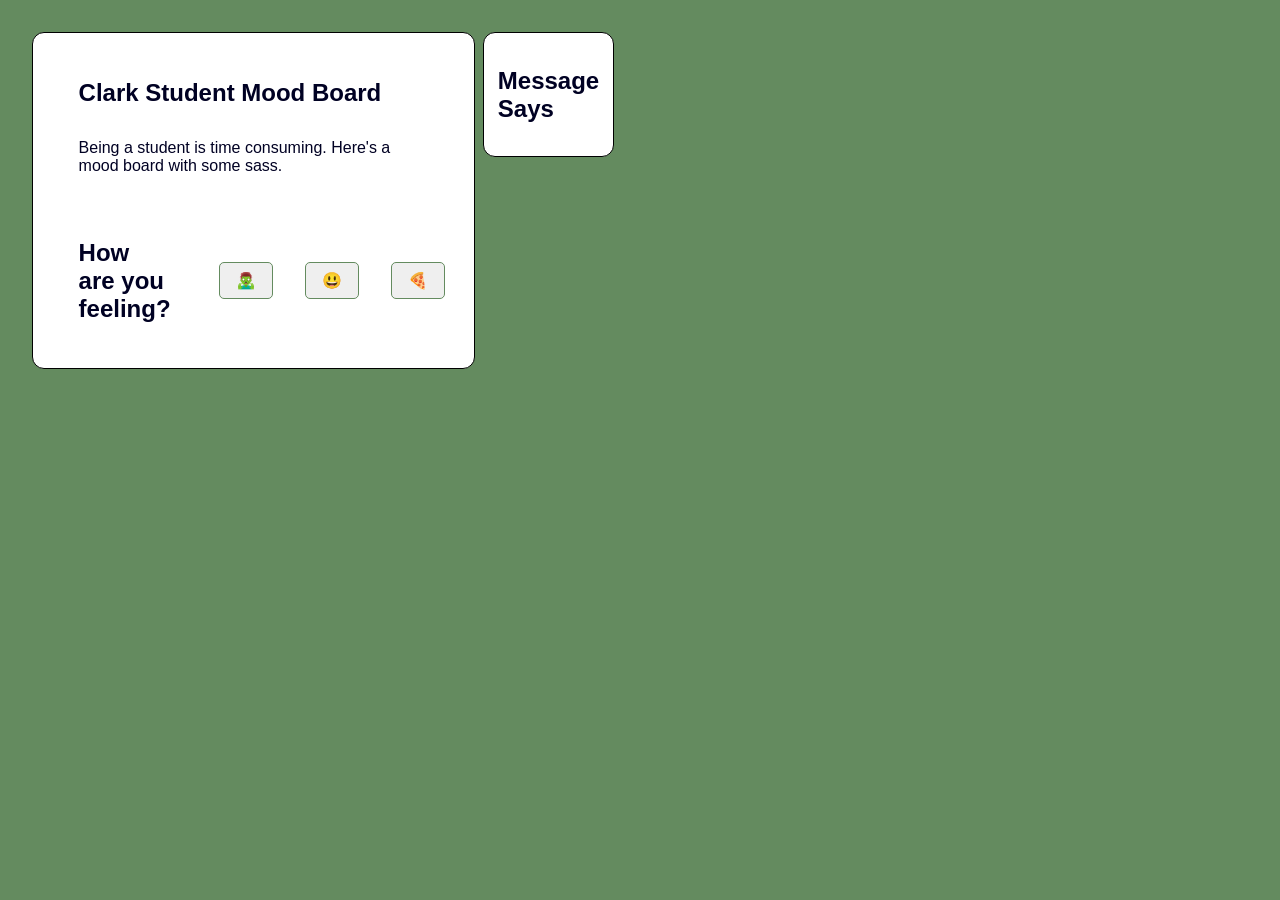
<file: Code Challenges/code_challenge-10/index.html>
<!DOCTYPE html>
<html lang="en">

<head>
    <meta charset="UTF-8">
    <meta name="viewport" content="width=device-width, initial-scale=1.0">
    <title>Emoji Mood Board</title>
    <link rel="stylesheet" href="css/styles.css">
    <link rel="stylesheet" href="css/normalize.css">

</head>

<body>
    <section class="container">
        <h2>Clark Student Mood Board</h2>
        <p>Being a student is time consuming. Here's a mood board with some sass.</p>

        <div class="mood-container">
            <h2>How are you feeling?</h2>
            <button id="button_1">🧟‍♂️</button>
            <button id="button_2">😃</button>
            <button id="button_3">🍕</button>
        </div>
    </section>
    <!-- Message Board that pops up on clicks -->
    <div class="message-board">
        <h2>Message Says</h2>
        <div id="message"></div>
    </div>

</body>
<script src="js/script.js"></script>

</html>
</file>
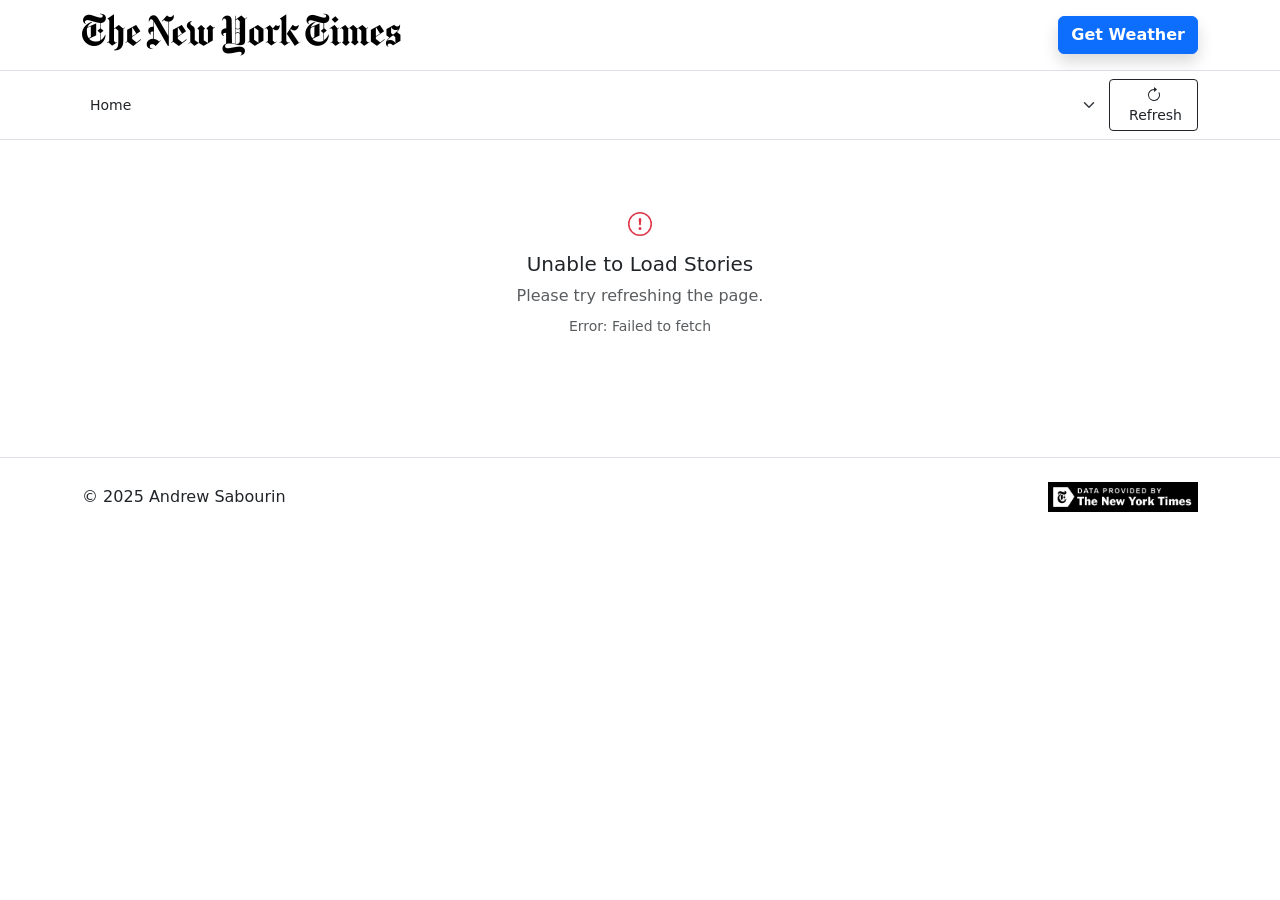
<file: Projects/2025-final-project-take-2-pm-Andrew/index.html>
<!DOCTYPE html>
<html lang="en">

<head>
    <meta charset="UTF-8">
    <meta name="viewport" content="width=device-width, initial-scale=1.0">
    <title>NYT News Stories</title>
    <link href="https://cdn.jsdelivr.net/npm/bootstrap@5.3.0/dist/css/bootstrap.min.css" rel="stylesheet">
    <link rel="stylesheet" href="css/nyt.css">
    <link rel="stylesheet" href="css/bootstrap.css">
    <link rel="shortcut icon" href="images/143900_new_york_times_icon.png" type="image/x-icon">
</head>

<body>
    <!-- Header -->
    <header class="navbar bg-white border-bottom py-2">
        <div class="container">
            <h1 class="navbar-brand m-0">
                <a href="https://www.nytimes.com/"><img src="images/NewYorkTimes.svg.png" class="nyt-logo" alt="The New York Times"></a>
            </h1>
            <a href="weather.html"><button type="button" class="col btn btn-primary shadow fw-semibold" id="getWeather">Get Weather</button></a>

        </div>

    </header>


    <!-- Navigation -->
    <nav class="navbar navbar-expand-lg py-2 border-bottom">
        <div class="container d-flex justify-content-between align-items-center">
            <select id="sectionSelect" class="form-select form-select-sm border-0" aria-label="Select news section">
                <option value="home">Home</option>
                <option value="arts">Arts</option>
                <option value="business">Business</option>
                <option value="dining">Dining</option>
                <option value="fashion">Fashion</option>
                <option value="health">Health</option>
                <option value="opinion">Opinion</option>
                <option value="politics">Politics</option>
                <option value="realestate">Real Estate</option>
                <option value="science">Science</option>
                <option value="sports">Sports</option>
                <option value="technology">Technology</option>
                <option value="world">World</option>
            </select>
            <button id="refreshButton" class="btn btn-outline-dark btn-sm" aria-label="Refresh stories">
                <svg xmlns="http://www.w3.org/2000/svg" width="16" height="16" fill="currentColor" class="bi bi-arrow-clockwise" viewBox="0 0 16 16">
                    <path fill-rule="evenodd" d="M8 3a5 5 0 1 0 4.546 2.914.5.5 0 0 1 .908-.417A6 6 0 1 1 8 2v1z" />
                    <path d="M8 4.466V.534a.25.25 0 0 1 .41-.192l2.36 1.966c.12.1.12.284 0 .384L8.41 4.658A.25.25 0 0 1 8 4.466z" />
                </svg>
                <span class="ms-1">Refresh</span>
            </button>
        </div>
    </nav>

    <main class="container py-4">
        <div id="newsContainer">
            <!-- News stories will be dynamically inserted here -->
        </div>
    </main>

    <footer class="mt-5 py-4 border-top">
        <div class="container">
            <div class="row align-items-center">
                <div class="col-md-6">
                    <p class="mb-0">&copy; 2025 Andrew Sabourin</p>
                </div>
                <div class="col-md-6 text-md-end">
                    <a href="https://developer.nytimes.com/" class="text-decoration-none">
                        <img src="images/poweredby_nytimes_200c.png" height="30" alt="Data provided by The New York Times">
                    </a>
                </div>
            </div>
        </div>
    </footer>

    <script src="https://cdn.jsdelivr.net/npm/bootstrap@5.3.0/dist/js/bootstrap.bundle.min.js"></script>
    <script src="js/nyt.js"></script>
</body>

</html>
</file>
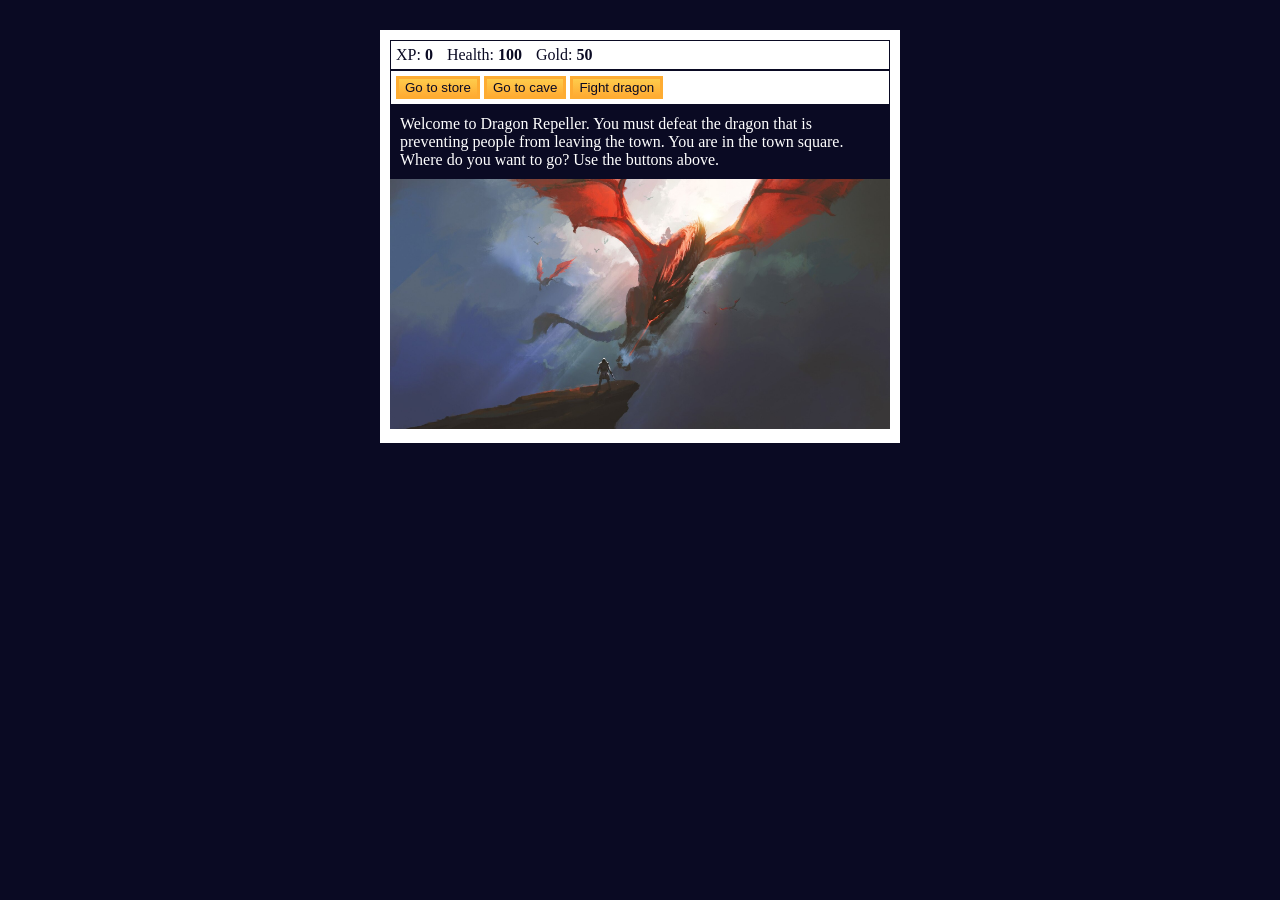
<file: FCC dragonRepller/dragon-repeller.html>
<!DOCTYPE html>
<html lang="en">

<head>
  <meta charset="utf-8">
  <link rel="stylesheet" href="./styles.css">
  <title>RPG - Dragon Repeller</title>
</head>

<body>
  <div id="game">
    <div id="stats">
      <span class="stat">XP: <strong><span id="xpText">0</span></strong></span>
      <span class="stat">Health: <strong><span id="healthText">100</span></strong></span>
      <span class="stat">Gold: <strong><span id="goldText">50</span></strong></span>
    </div>
    <div id="controls">
      <button id="button1">Go to store</button>
      <button id="button2">Go to cave</button>
      <button id="button3">Fight dragon</button>
    </div>
    <div id="monsterStats">
      <span class="stat">Monster Name: <strong><span id="monsterName"></span></strong></span>
      <span class="stat">Health: <strong><span id="monsterHealth"></span></strong></span>
    </div>
    <div id="text">
      Welcome to Dragon Repeller. You must defeat the dragon that is preventing people from leaving the town. You are in the town square. Where do you want to go? Use the buttons above.
    </div>
    <div class="img">
      <img src="dragonRepell.jpg" alt="Warrior & Dragon">
    </div>
  </div>
  <script src="./script.js"></script>
</body>

</html>
</file>
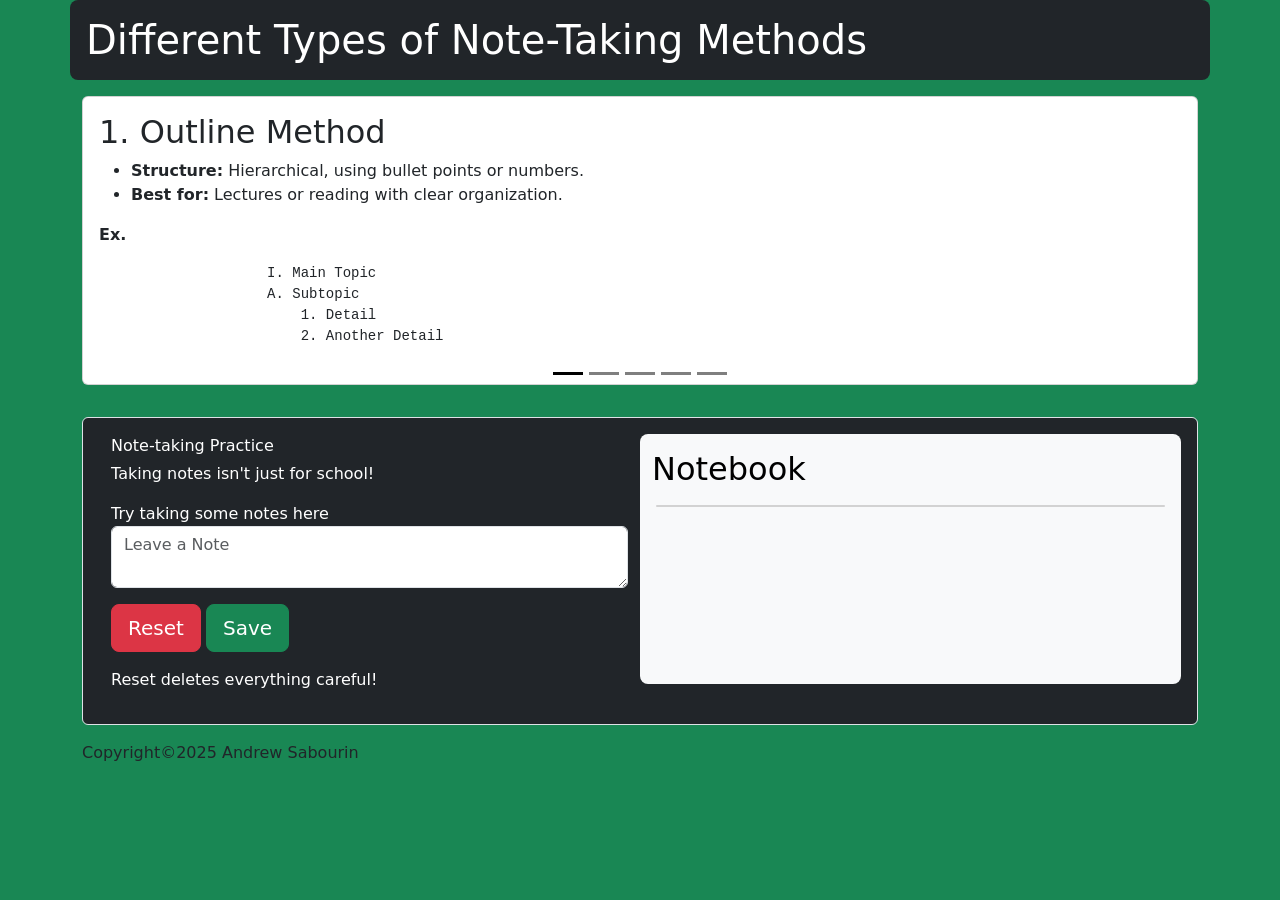
<file: Code Challenges/code_challenge-13/coding-challenge-13.html>
<!DOCTYPE html>
<html lang="en">

<head>
    <meta charset="UTF-8">
    <meta http-equiv="X-UA-Compatible" content="IE=edge">
    <meta name="viewport" content="width=device-width, initial-scale=1.0">
    <link rel="stylesheet" href="css/bootstrap.min.css">
    <!-- <link rel="stylesheet" href="css/style.css"> -->
    <title>Coding Challenge 13</title>
</head>

<body class="container bg-success">
    <main class="row mb-3">
        <h1 class="mb-3 p-3 text-bg-dark rounded-3">Different Types of Note-Taking Methods</h1>
        <div id="carousel" class="carousel carousel-dark slide">
            <div class="carousel-indicators">
                <button type="button" data-bs-target="#carousel" data-bs-slide-to="0" class="active" aria-current="true" aria-label="Slide 1"></button>
                <button type="button" data-bs-target="#carousel" data-bs-slide-to="1" aria-label="Slide 2"></button>
                <button type="button" data-bs-target="#carousel" data-bs-slide-to="2" aria-label="Slide 3"></button>
                <button type="button" data-bs-target="#carousel" data-bs-slide-to="3" aria-label="Slide 4"></button>
                <button type="button" data-bs-target="#carousel" data-bs-slide-to="4" aria-label="Slide 5"></button>


            </div>
            <div class="carousel-inner">
                <div class="carousel-item active">
                    <div class="col-12 card mb-3 d-block w-100">
                        <div class="card-body">
                            <h2 class="card-title">1. Outline Method</h2>
                            <ul>
                                <li class="card-text"><strong>Structure:</strong> Hierarchical, using bullet points or numbers.</li>
                                <li class="card-text"><strong>Best for:</strong> Lectures or reading with clear organization.</li>
                            </ul>
                            <p class="card-text"><strong>Ex.</strong></p>
                            <pre class="card-text">
                    I. Main Topic
                    A. Subtopic
                        1. Detail
                        2. Another Detail
                            </pre>
                        </div>
                    </div>
                </div>
                <div class="carousel-item">
                    <div class="col-12 card mb-3 d-block w-100">
                        <div class="card-body">
                            <h2 class="card-title">2. Cornell Method</h2>
                            <p class="card-text"><strong>Structure:</strong> Divides the page into 3 sections: Cue column, Note-taking column, and Summary section.</p>
                            <p class="card-text"><strong>Best for:</strong> Active recall and exam prep.</p>
                            <caption><strong>Example:</strong></caption>
                            <table class="table table-striped">
                                <th><strong>Cues / Questions</strong></th>
                                <th><strong>Notes</strong></th>
                                <tr>
                                    <td>
                                        What is photosynthesis?<br>
                                        Why is sunlight important?
                                    </td>
                                    <td>
                                        Photosynthesis is the process by which green plants use sunlight to synthesize food from carbon dioxide and water.<br>
                                        Sunlight provides energy for the reaction.<br>
                                        Occurs in chloroplasts.
                                    </td>
                                </tr>
                                <tr>
                                    <td colspan="2"><strong>Summary:</strong><br>
                                        Photosynthesis converts sunlight, water, and CO₂ into energy (glucose), taking place in plant cell chloroplasts.
                                    </td>
                                </tr>
                            </table>
                        </div>
                    </div>
                </div>
                <div class="carousel-item">
                    <div class="col-12 card mb-3 d-block w-100">
                        <div class="card-body">
                            <h2 class="card-title">3. Sentence Method</h2>
                            <p><strong>Structure:</strong> Each new thought or fact gets its own line or sentence.</p>
                            <p><strong>Best for:</strong> Fast-paced lectures when structure is unclear.</p>
                            <p><strong>Example:</strong></p>
                            <pre>
                    1. The mitochondria is the powerhouse of the cell.
                    2. It converts glucose into ATP through cellular respiration.
                    3. ATP is the main energy currency of the cell.
                    4. This process requires oxygen and releases carbon dioxide.
                        </pre>
                        </div>
                    </div>
                </div>
                <div class="carousel-item">
                    <div class="col-12 card mb-3 d-block w-100">
                        <div class="card-body">
                            <h2 class="card-title">4. Boxing Method</h2>
                            <p><strong>Structure:</strong> Ideas grouped into boxes on the page.</p>
                            <p><strong>Best for:</strong> Tablets or digital notes, organizing distinct sections clearly.</p>
                            <p><strong>Example:</strong></p>
                            <ul class="list-unstyled">
                                <li>--- Box 1 ---</li>
                                <li>
                                    <strong>Definition:</strong> A function is a reusable block of code that performs a specific task.
                                </li>
                                <li>--- Box 2 ---</li>
                                <li>
                                    <strong>Syntax:</strong>
                                    <code>def function_name(parameters):</code>
                                    <code>&nbsp;&nbsp;&nbsp;&nbsp;# function body</code>
                                </li>
                                </p>
                            </ul>
                        </div>
                    </div>
                </div>
                <div class="carousel-item">
                    <div class="col-12 card mb-3 d-block w-100">
                        <div class="card-body">
                            <h2 class="card-title">5. Charting Method</h2>
                            <p class="card-text"><strong>Structure:</strong> Notes organized into a table with columns.</p>
                            <p class="card-text"><strong>Best for:</strong> Comparing topics, especially for classes like history or science.</p>
                            <p><strong>Example:</strong></p>
                            <div class="card-text">
                                <table class="table table-striped">
                                    <thead>
                                        <tr>
                                            <th>Topic</th>
                                            <th>Definition</th>
                                            <th>Example</th>
                                        </tr>
                                    </thead>
                                    <tbody>
                                        <tr>
                                            <td>Concept 1</td>
                                            <td>Descrip.</td>
                                            <td>Ex.</td>
                                        </tr>
                                        <tr>
                                            <td>Concept 2</td>
                                            <td>Descrip.</td>
                                            <td>Ex.</td>
                                        </tr>
                                    </tbody>
                                </table>
                            </div>
                        </div>
                    </div>
                </div>
            </div>

        </div>
    </main>
    <!-- Note-taking area -->
    <aside class="container mb-3 p-6 text-bg-dark rounded-3">
        <div class="row border border-outline-light p-3 rounded-2">
            <div class="col-6">
                <div class="col-9">
                    <div class="header mb-1">Note-taking Practice</div>
                    <p class="">Taking notes isn't just for school!</p>
                </div>
                <div class="mb-3">
                    <label for="jot">Try taking some notes here</label>
                    <textarea class="form-control" name="jot" id="jot" label="jot" placeholder="Leave a Note"></textarea>
                </div>
                <div class="col-8 mb-3">
                    <button type="reset" id="resetBtn" class="btn btn-danger btn-lg mb-3">Reset</button>
                    <button type="submit" id="submitBtn" class="btn btn-success btn-lg mb-3">Save</button>
                    <p class="fw-lighter">Reset deletes everything careful!</p>
                </div>
            </div>
            <div class="col-6 mb-4 p-3 text-bg-light rounded-3">
                <div class="row">
                    <h2 class="col-4 mb-3 px-2">Notebook</h2>
                </div>
                <div id="notebook" class="card"></div>
            </div>
        </div>
    </aside>
    <!-- JavaScript -->
    <script defer src="js/script.js"></script>
    <script src="js/bootstrap.js"></script>
    <footer>
        <p>Copyright&copy;2025 Andrew Sabourin</p>
    </footer>
</body>

</html>
</file>
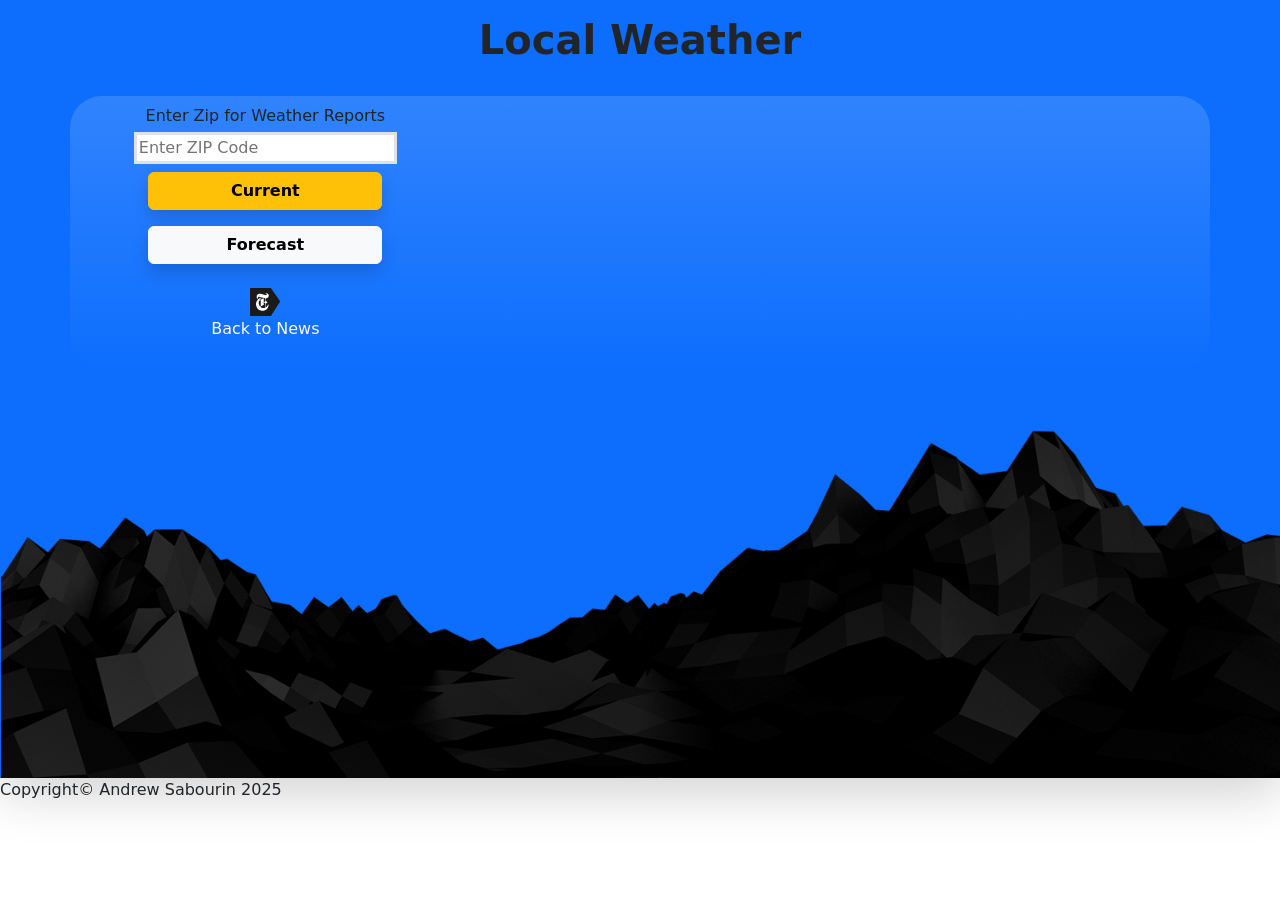
<file: Projects/2025-final-project-take-2-pm-Andrew/weather.html>
<!DOCTYPE html>
<html lang="en">

<head>
    <meta charset="UTF-8">
    <meta http-equiv="X-UA-Compatible" content="IE=edge">
    <meta name="viewport" content="width=device-width, initial-scale=1.0">
    <link rel="stylesheet" href="css/bootstrap.css">
    <link rel="stylesheet" href="css/style.css">
    <!-- <script defer src="js/weather.js"></script> -->
    <title>Local Weather</title>
</head>

<body>
    <main class="bg-primary shadow-lg">
        <h1 class="mb-3 p-3 text-center fw-bold text-light-subtle">Local Weather</h1>

        <div class="container mb-3 bg-gradient rounded-5">
            <div class="row p-2 align-middle">
                <div class="col-4 col-sm-4 col-xxl text-center">
                    <label class="col-9 mb-1 fw-light" for="zip">Enter Zip for Weather Reports</label>
                    <input class="col-9 col-sm-9 mb-2 border border-3" type="text" id="zip" placeholder="Enter ZIP Code">
                    <button type="button" class="col-5 col-sm-8 btn mb-3 btn-warning shadow fw-semibold" id="getWeather">Current</button>
                    <button type="button" class="col-5 col-sm-8 mb-3 btn btn-light shadow fw-semibold" id="getForecast">Forecast</button>
                    <a href="index.html" class="col-5 btn"><img src="images/poweredby_nytimes_30a.png" alt="nyt-logo">
                        <p class="text-light">Back to News</p>
                    </a>
                </div>
                <!-- Current Weather -->
                <div class="col-8 invisible">
                    <div class="p-2 col-12 border-3 border-dark" id="weather">
                    </div>
                </div>
            </div>
        </div>
        <!-- Forecast Report -->
        <div class="row">
            <h2 id="forecast" class="pb-2 mb-4 text-light text-center border-bottom border-warning">.</h2>
            <div class="col-12 p-2 border border-dark invisible overflow-scrollable">
                <div id="weatherContainer" class="row justify-content-center gap-3 mt-4"></div>
            </div>
        </div>
        <script defer src="js/weather.js"></script>
        <img src="images/clipart4316205.png" alt="mountains" class="img-fluid col-12">
    </main>
    <footer>
        Copyright&copy; Andrew Sabourin 2025
    </footer>
</body>

</html>
</file>
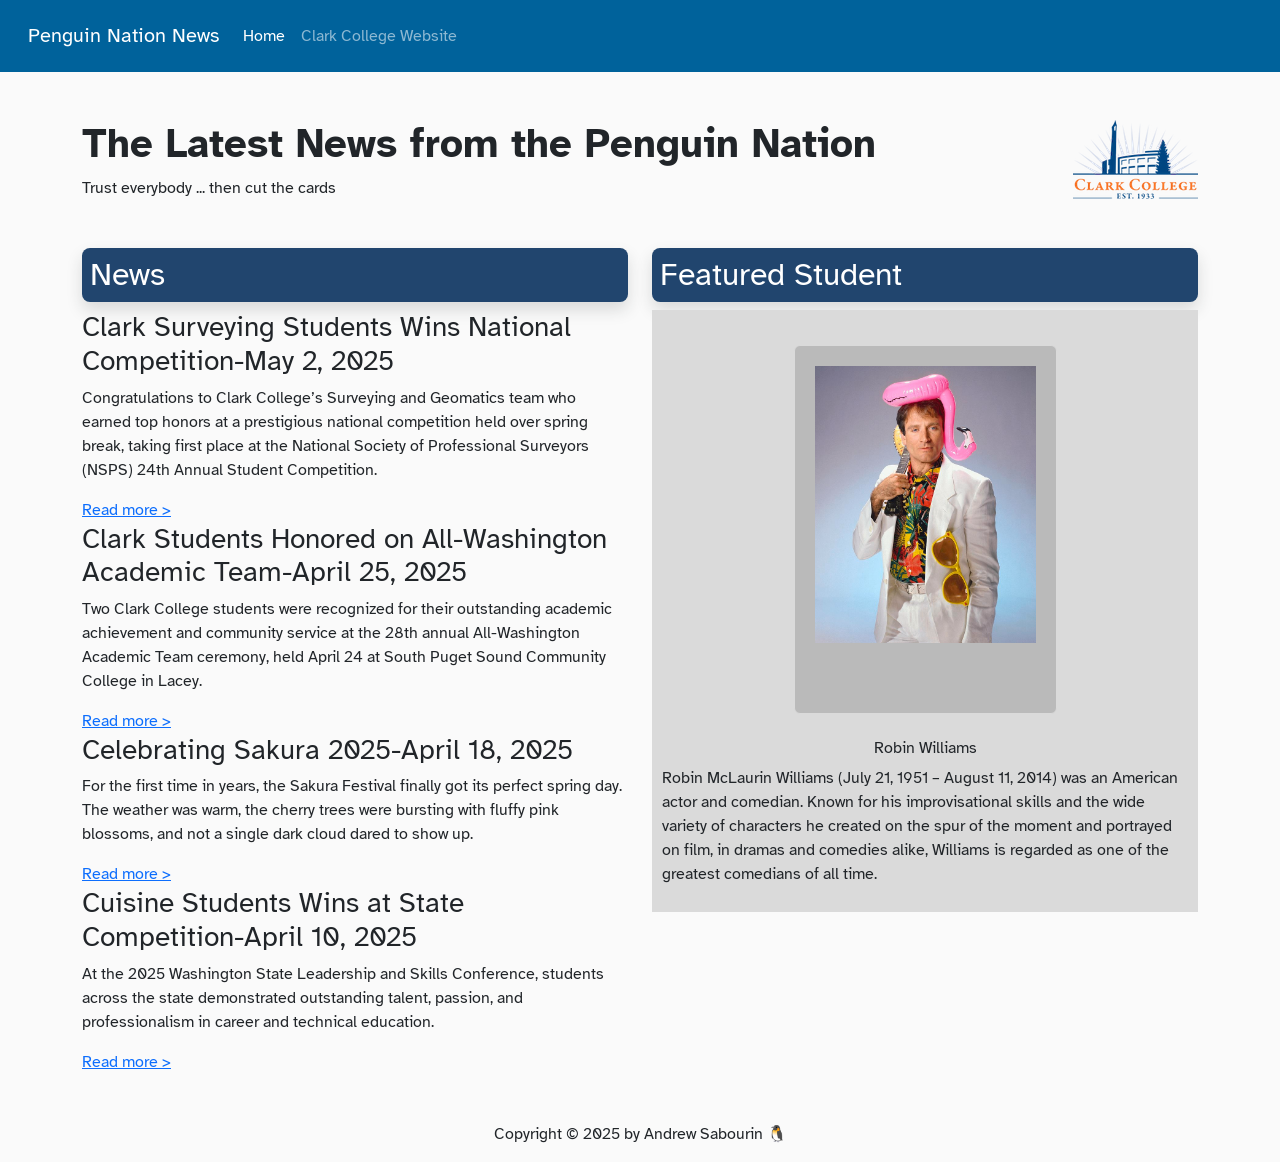
<file: Projects/2025-project-1-pm-Andrew/penguin_news.html>
<!DOCTYPE html>
<html lang="en">

<head>
    <meta charset="UTF-8">
    <meta name="viewport" content="width=device-width, initial-scale=1.0">
    <meta http-equiv="X-UA-Compatible" content="ie=edge">
    <!-- Fonts Atkinson Hyperlegible -->
    <link rel="preconnect" href="https://fonts.googleapis.com">
    <link rel="preconnect" href="https://fonts.gstatic.com" crossorigin>
    <link href="https://fonts.googleapis.com/css2?family=Atkinson+Hyperlegible&display=swap" rel="stylesheet">
    <!-- Bootstrap CSS -->
    <link rel="stylesheet" href="css/bootstrap.min.css">
    <!-- Your CSS -->
    <link rel="stylesheet" href="css/style.css">
    <title>Project 1 - Penguin Nation News</title>
</head>

<body>
    <nav class="navbar navbar-expand-lg navbar-dark p-3" data-bs-theme="dark">
        <div class="container-fluid">
            <a class="navbar-brand" href="penguin_news.html">Penguin Nation News</a>
            <button class="navbar-toggler" type="button" data-bs-toggle="collapse" data-bs-target="#navbarSupportedContent" aria-controls="navbarSupportedContent" aria-expanded="false" aria-label="Toggle navigation">
                <span class="navbar-toggler-icon"></span>
            </button>
            <div class="collapse navbar-collapse" id="navbarSupportedContent">
                <ul class="navbar-nav me-auto mb-2 mb-lg-0">
                    <li class="nav-item">
                        <a class="nav-link active" aria-current="page" href="#">Home</a>
                    </li>
                    <li class="nav-item">
                        <a class="nav-link" href="https://clark.edu">Clark College Website</a>
                    </li>
                </ul>
            </div>
        </div>
    </nav>

    <div class="container">
        <div class="row mt-5">
            <header>
                <div class="col-12">
                    <img src="img/logo.png" alt="Clark College Logo" class="float-end" id="theLogo">
                    <h1 class="rounded align-bottom fw-bold">The Latest News from the Penguin Nation</h1>
                    <div id="quotesPanel">Rotating quotes go here</div>
                </div>
            </header>
        </div>
        <main>
            <div class="row mt-4">
                <div class="col-lg-6 mt-2">
                    <h2 class="text-white p-2 rounded-3 shadow">News</h2>
                    <div id="newsPanel"></div>
                </div>
                <div class="col-lg-6 mt-2">
                    <h2 class="text-white p-2 rounded-3 shadow">Featured Student</h2>
                    <div id="featuredStudentPanel"></div>
                </div>
            </div>
        </main>
        <div class="row">
            <div class="col-12">
                <footer class="text-center pt-5">
                    <p>Copyright &copy; 2025 by Andrew Sabourin 🐧</p>
                </footer>
            </div>
        </div>
    </div>

    <!-- Boostrap JavaScript code for hamburger toggler -->
    <script src="js/bootstrap.bundle.js"></script>
    <!-- Your JavaScript code must go in this file -->
    <script src="js/script.js"></script>
</body>

</html>
</file>
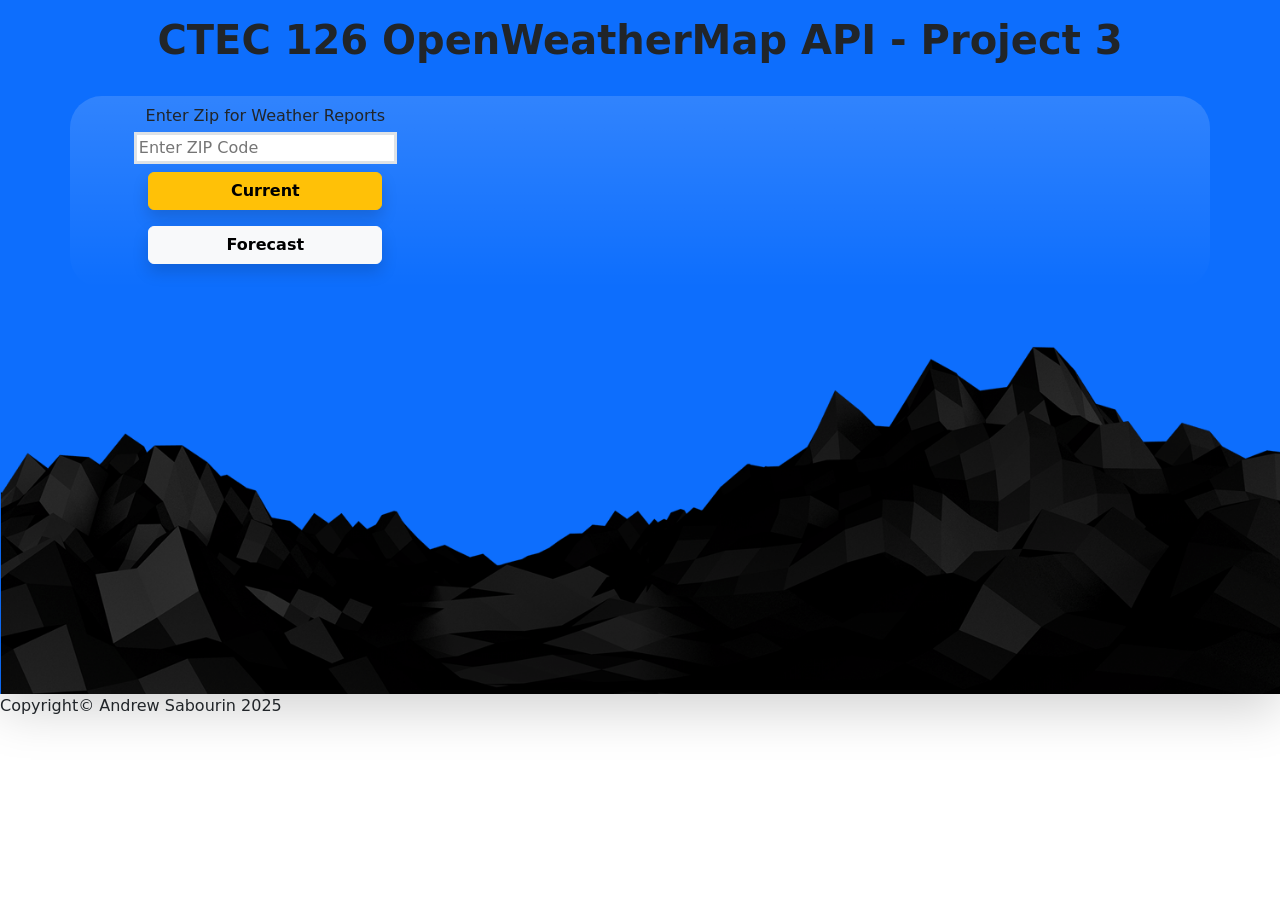
<file: Projects/2025-project-3-pm-Andrew/weather.html>
<!DOCTYPE html>
<html lang="en">

<head>
    <meta charset="UTF-8">
    <meta http-equiv="X-UA-Compatible" content="IE=edge">
    <meta name="viewport" content="width=device-width, initial-scale=1.0">
    <link rel="stylesheet" href="css/bootstrap.css">
    <link rel="stylesheet" href="css/style.css">
    <!-- <script defer src="js/weather.js"></script> -->
    <title>OpenWeatherMap - Project 3</title>
</head>

<body>
    <main class="bg-primary shadow-lg">
        <h1 class="mb-3 p-3 text-center fw-bold text-light-subtle">CTEC 126 OpenWeatherMap API - Project 3</h1>
        <div class="container mb-3 bg-gradient rounded-5">
            <div class="row p-2 align-middle">
                <div class="col-4 col-sm-4 col-xxl text-center">
                    <label class="col-9 mb-1 fw-light" for="zip">Enter Zip for Weather Reports</label>
                    <input class="col-9 col-sm-9 mb-2 border border-3" type="text" id="zip" placeholder="Enter ZIP Code">
                    <button type="button" class="col-5 col-sm-8 btn mb-3 btn-warning shadow fw-semibold" id="getWeather">Current</button>
                    <button type="button" class="col-5 col-sm-8 mb-3 btn btn-light shadow fw-semibold" id="getForecast">Forecast</button>
                </div>
                <!-- Current Weather -->
                <div class="col-8 invisible">
                    <div class="p-2 col-12 border-3 border-dark" id="weather">
                    </div>
                </div>
            </div>
        </div>
        <!-- Forecast Report -->
        <div class="row">
            <h2 id="forecast" class="pb-2 mb-4 text-light text-center border-bottom border-warning">.</h2>
            <div class="col-11 mx-auto p-2 border border-dark border  invisible">
                <div id="weatherContainer" class="row justify-content-center gap-3 mt-4"></div>
            </div>
        </div>
        <script defer src="js/weather.js"></script>
        <img src="img/clipart4316205.png" alt="mountains" class="img-fluid col-12">
    </main>
    <footer>
        Copyright&copy; Andrew Sabourin 2025
    </footer>
</body>

</html>
</file>
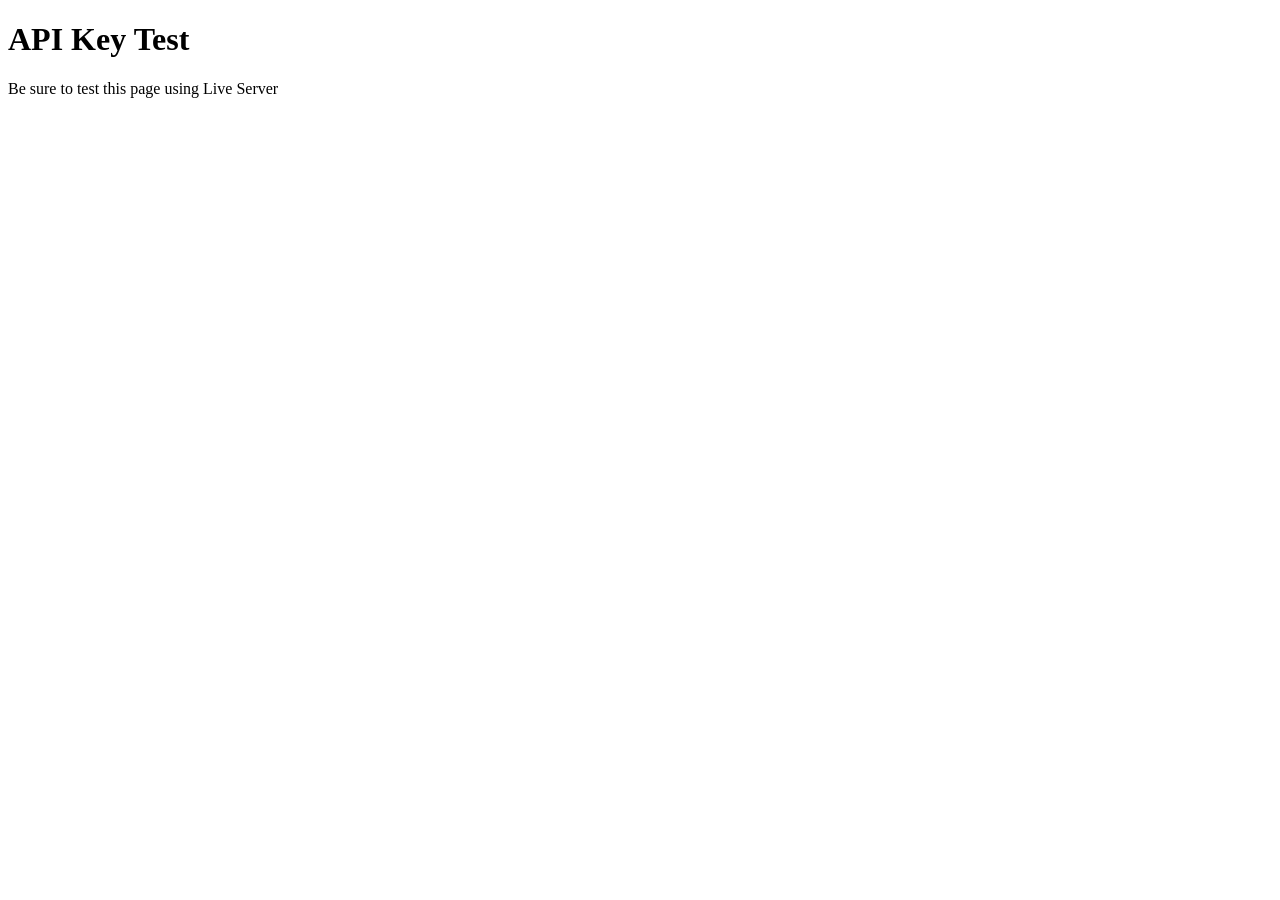
<file: Projects/2025-final-project-take-2-pm-Andrew/test-api-key/test_api_key.html>
<!DOCTYPE html>
<html lang="en">

<head>
    <meta charset="UTF-8">
    <meta name="viewport" content="width=device-width, initial-scale=1.0">
    <title>Test API Key</title>
</head>

<body>
    <main>
        <h1>API Key Test</h1>
        <p>Be sure to test this page using Live Server</p>
    </main>
    <script>
        const api_key = 'PLACE YOUR API KEY HERE';
        const url = "http://api.nytimes.com/svc/topstories/v2/home.json?api-key=" + api_key;

        fetch(url)
            .then(res => res.json())
            .then(data => {
                if (data.status == "OK") {
                    alert('You are good to go! HIGH FIVE!');
                } else {
                    alert('Oh poop. Something is not right with your API key.');
                }
            })
    </script>
</body>

</html>
</file>
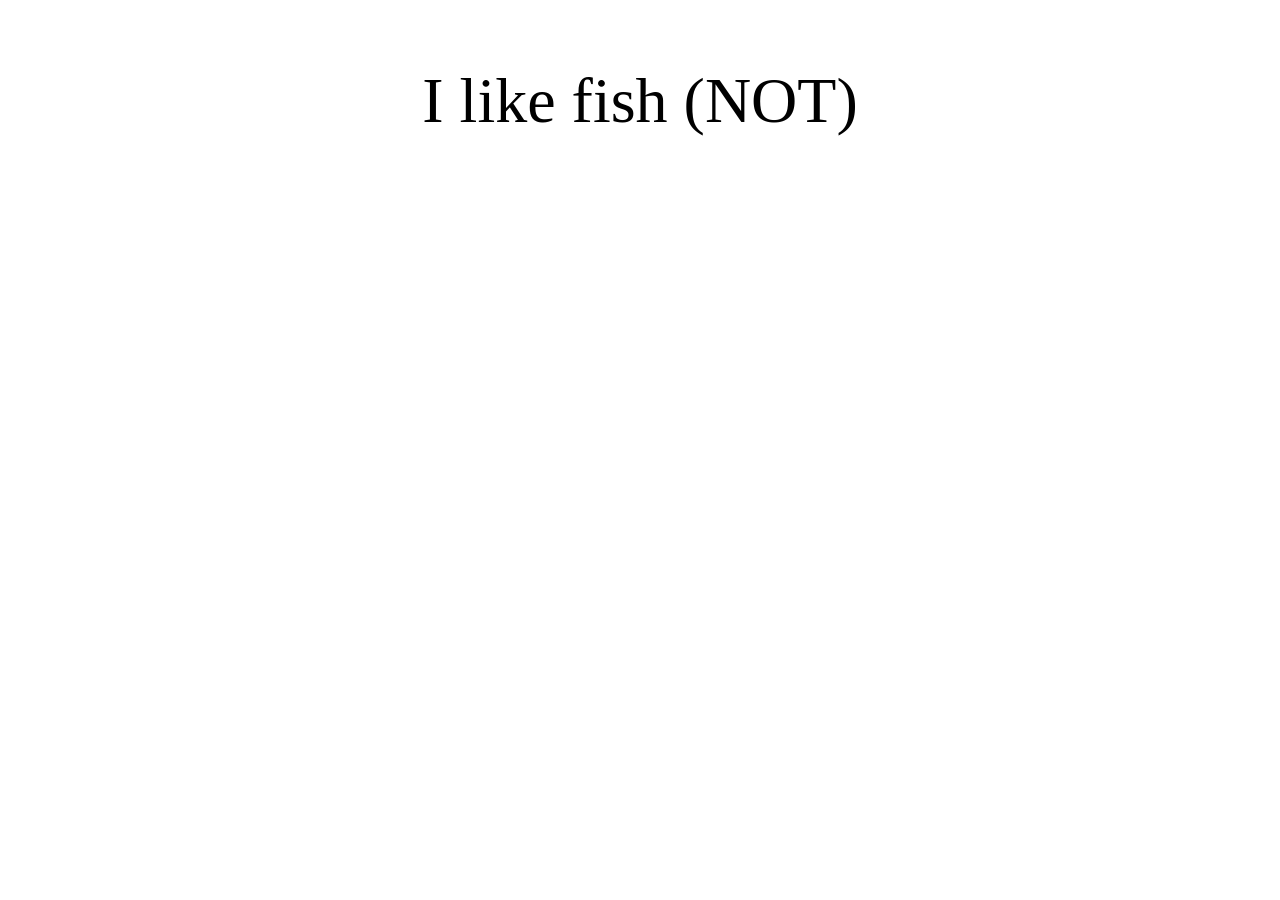
<file: Projects/2025-project-1-pm-Andrew/demo-code-quotes-fade/fade-away.html>
<!DOCTYPE html>
<html lang="en">

<head>
    <meta charset="UTF-8">
    <meta http-equiv="X-UA-Compatible" content="IE=edge">
    <meta name="viewport" content="width=device-width, initial-scale=1.0">
    <title>Fade Away Demo</title>
    <style>
        #quotes {
            opacity: 1;
            transition: 1s opacity;
            text-align: center;
            font-size: 64px;
        }

        p {
            text-align: center;
        }
    </style>
</head>

<body>
    <div id="quotes">
        <p id="quote"></p>
    </div>

    <script>
        const quotes = ['I like Pizza', 'I like fish (NOT)', 'I like turtles', 'I like donuts'];
        const p = document.querySelector('#quote');
        let index = Math.floor(Math.random() * quotes.length);
        let current = index;
        p.innerText = quotes[index];

        const fadeout = () => {
            const q = document.querySelector('#quotes');
            q.style.opacity = '0';
            index = Math.floor(Math.random() * quotes.length);
            while (index === current) {
                index = Math.floor(Math.random() * quotes.length);
            }
            current = index;
            setTimeout(() => {
                p.innerText = quotes[index];
                q.style.opacity = '1';
            }, 1000);
        };

        setInterval(fadeout, 4000); //4 seconds
    </script>
</body>

</html>
</file>
<file: Code Challenges/code_challenge-10/css/styles.css>
html, body {
    background-color: #648b5f;
    color: #000123;
    display: flex;
}

.container, .message-board {
    background-color: #fff;
    height: min-content;
    width: min-content;
    padding: .85rem;
    border: 1px solid black;
    border-radius: 12px;
}

.container {
    margin: 2rem 0 0 2rem;
}

.message-board {
    margin: 2rem 0 0 .5rem;

}

.container p, .container h2 {
    /* border: 1px solid red; */
    margin: 2rem;
}

.mood-container {
    display: flex;
    flex-direction: row;
    align-items: center;
}

.mood-container button {
    margin: 0 1rem;
    padding: 0.5rem 1rem;
    border: 1px solid #648b5f;
    border-radius: 5px;
    color: white;
}
</file>
<file: Projects/2025-final-project-take-2-pm-Andrew/css/nyt.css>
/* NYT Theme Styles */
:root {
    --nyt-serif: Georgia, "Times New Roman", serif;
    --nyt-sans: helvetica, arial, sans-serif;
    --nyt-black: #000000;
    --nyt-dark-gray: #333333;
    --nyt-gray: #666666;
    --nyt-light-gray: #f7f7f7;
    --nyt-border-color: #e2e2e2;
}

body {
    font-family: var(--nyt-serif);
    color: var(--nyt-black);
    background-color: white;
}

/* Header/Navbar Styles */
.navbar {
    border-bottom: 1px solid var(--nyt-border-color);
    background-color: white !important;
}

.navbar-brand {
    font-family: var(--nyt-serif);
    font-weight: bold;
}

/* Card Styles */
.card {
    border: none;
    border-radius: 0;
    box-shadow: none !important;
}

.card:hover {
    background-color: var(--nyt-light-gray);
}

.card-title {
    font-family: var(--nyt-serif);
    font-weight: bold;
    font-size: 1.1rem;
    color: var(--nyt-black);
}

.card-text {
    font-family: var(--nyt-serif);
    color: var(--nyt-gray);
}

.news-card-img {
    height: 200px;
}

/* Hero Section */
.hero {
    background-color: white !important;
    border-bottom: 1px solid var(--nyt-border-color);
}

.hero .bg-dark {
    background-color: white !important;
}

.hero h2 {
    font-family: var(--nyt-serif);
    font-weight: bold;
    color: var(--nyt-black) !important;
}

.hero p {
    color: var(--nyt-gray) !important;
}

/* Badge Styles */
.badge {
    border-radius: 0;
    font-family: var(--nyt-sans);
    font-weight: 500;
    padding: 0.5em 0.7em;
}


.badge.bg-light {
    background-color: var(--nyt-light-gray) !important;
    color: var(--nyt-gray) !important;
    border: 1px solid var(--nyt-border-color);
}

/* Story List Styles */
.list-group-item {
    border-color: var(--nyt-border-color) !important;
}

.list-group-item.active div {
    background-color: var(--nyt-light-gray) !important;
}

.list-group-item h3 {
    color: var(--nyt-black) !important;
    font-family: var(--nyt-serif);
    font-weight: bold;
}

.story-list-container {
    max-height: 600px;
}

/* Transitions */
.transition-all {
    transition: all 0.2s ease-in-out;
}

/* /* Responive Testing Markers */
/* @media (min-width: 576px) {
    body::before {
        content: "SM";
    }
}

@media (min-width: 768px) {
    body::before {
        content: "MD";
    }
}

@media (min-width: 992px) {
    body::before {
        content: "LG";
    }
}

@media (min-width: 1200px) {
    body::before {
        content: "XL";
    }
}

@media (min-width: 1400px) {
    body::before {
        content: "XXL";
    }
} */

/* Custom transitions and animations */
.transition-all {
    transition: all 0.3s ease;
}

/* Custom background gradient fallback if needed */
.bg-dark.bg-gradient {
    background: linear-gradient(to bottom, #1a1a1a, #2d2d2d);
}
</file>
<file: FCC dragonRepller/styles.css>
body {
    background-color: #0a0a23;
  }
  
  #text {
    background-color: #0a0a23;
    color: #ffffff;
    padding: 10px;
  }
  
  #game {
    max-width: 500px;
    max-height: 400px;
    background-color: #ffffff;
    color: #ffffff;
    margin: 30px auto 0px;
    padding: 10px;
  }
  
  #controls,
  #stats {
    border: 1px solid #0a0a23;
    padding: 5px;
    color: #0a0a23;
  }
  
  #monsterStats {
    display: none;
    border: 1px solid #0a0a23;
    padding: 5px;
    color: #ffffff;
    background-color: #c70d0d;
  }
  
  .stat {
    padding-right: 10px;
  }
  
  button {
    cursor: pointer;
    color: #0a0a23;
    background-color: #feac32;
    background-image: linear-gradient(#fecc4c, #ffac33);
    border: 3px solid #feac32;
  }
  img{
    height: 250px;
    width: 500px;
  }
</file>
<file: Code Challenges/code_challenge-13/css/style.css>
body {
    display: flex;
}
</file>
<file: Projects/2025-final-project-take-2-pm-Andrew/css/style.css>
/* style.css */
/* Please feel free to rewrite all of this CSS */

#forecast {
    display: none;
}
</file>
<file: Projects/2025-project-1-pm-Andrew/css/style.css>
/* style.css */

body {
  font-family: "Atkinson Hyperlegible", sans-serif;
  margin: 0;
  padding: 0;
  background-color: #fafafa;
}

h2 {
  background-color: #21456e;
}

nav {
  background-color: #00629b;
}

.studentpic {
  text-align: center;
  font-weight: bold;
  margin: 25px 0;
}

#featuredStudentPanel {
  background: #dadada;
  padding: 10px;
}

#featuredStudentPanel img {
  display: block;
  margin-left: auto;
  margin-right: auto;
  width: 50%;
  border: 1px solid #dadada;
  padding: 20px 20px 70px 20px;
  background: #bababa;
}
</file>
<file: Projects/2025-project-3-pm-Andrew/css/style.css>
/* style.css */
/* Please feel free to rewrite all of this CSS */

#forecast {
    display: none;
}
</file>
